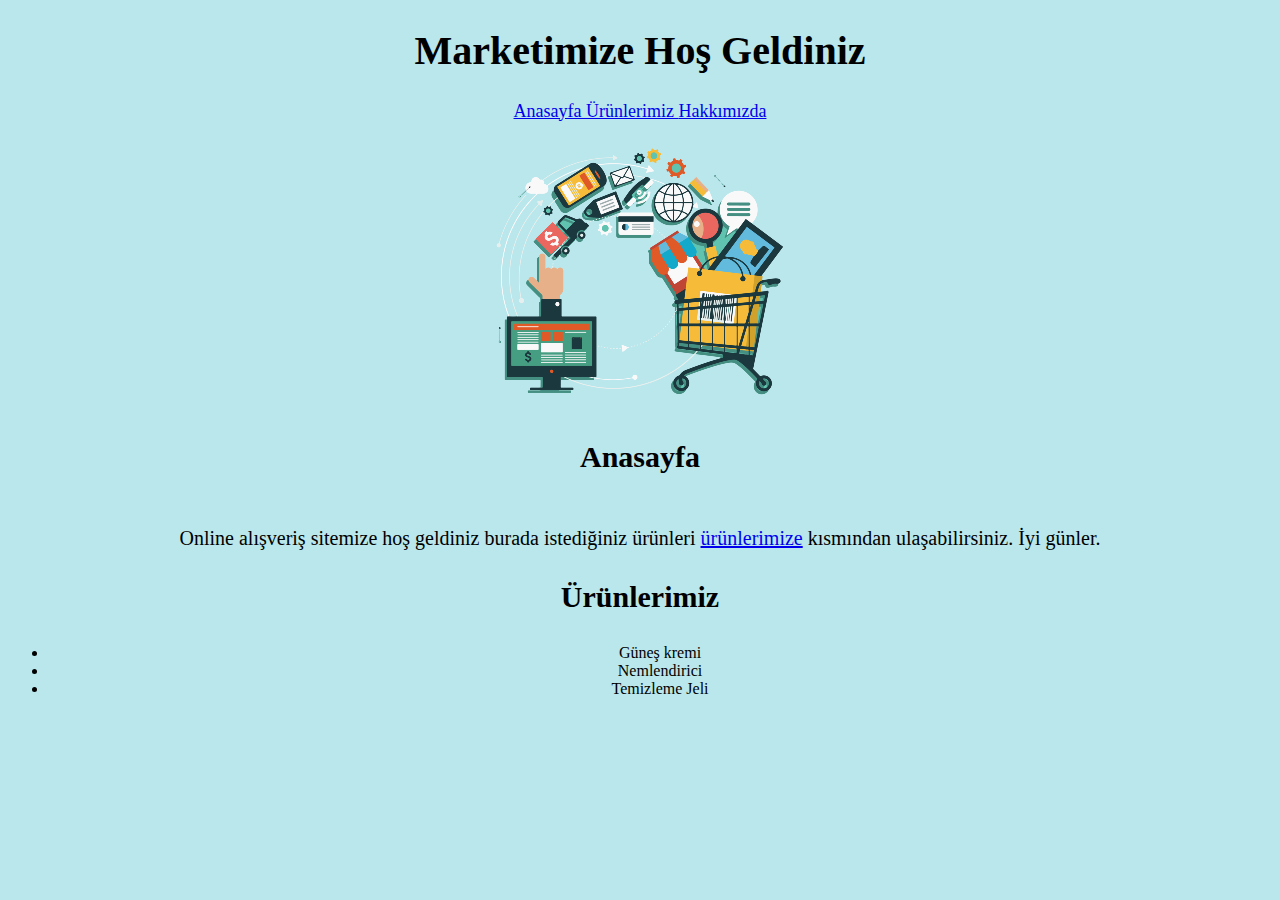
<file: marketing/index.html>
<!DOCTYPE html>
<html lang="tr">
<head>
    <meta charset="UTF-8">
    <meta name="viewport" content="width=device-width, initial-scale=1.0">
    <title>Marketing</title>
    <link rel="stylesheet" href="site.css">
</head>
<body style="text-align:center; background-color: rgb(186, 231, 236); ">
    <!--nav start-->
    <nav>
        <header>
            <h1>Marketimize Hoş Geldiniz</h1>
            <p style="font-size: 18px;">
                <a href="index.html">Anasayfa </a>
                <a href="urunler.html">Ürünlerimiz </a>
                <a href="hakkimda.html">Hakkımızda </a>
            </p>
        </header>
    </nav>
    <!--nav end-->

    <!--section start-->
    <section>
         
        <!--article start-->
        <article style="font-size: 20px;">
            <img src="img/pngwing.com (17).png" alt="market">
            <h3>Anasayfa</h3>
            <p><br>Online alışveriş sitemize hoş geldiniz burada
            istediğiniz ürünleri <a href="urunler.html">ürünlerimize</a>
            kısmından ulaşabilirsiniz. İyi günler.
        </p>
        </article>
        <article>
            <h3>Ürünlerimiz</h3>
            <ul style = "font-family: cursive;">
                <li>Güneş kremi</li>
                <li>Nemlendirici</li>
                <li>Temizleme Jeli</li>
            </ul>
        </article>
        <!--article start-->
    </section>
        <!--section end-->

    <!--footer start-->
        <!--footer yokmuş arkadaşlar gereksiz geldi-->
    <!--footer end-->
</body>
</html>
</file>
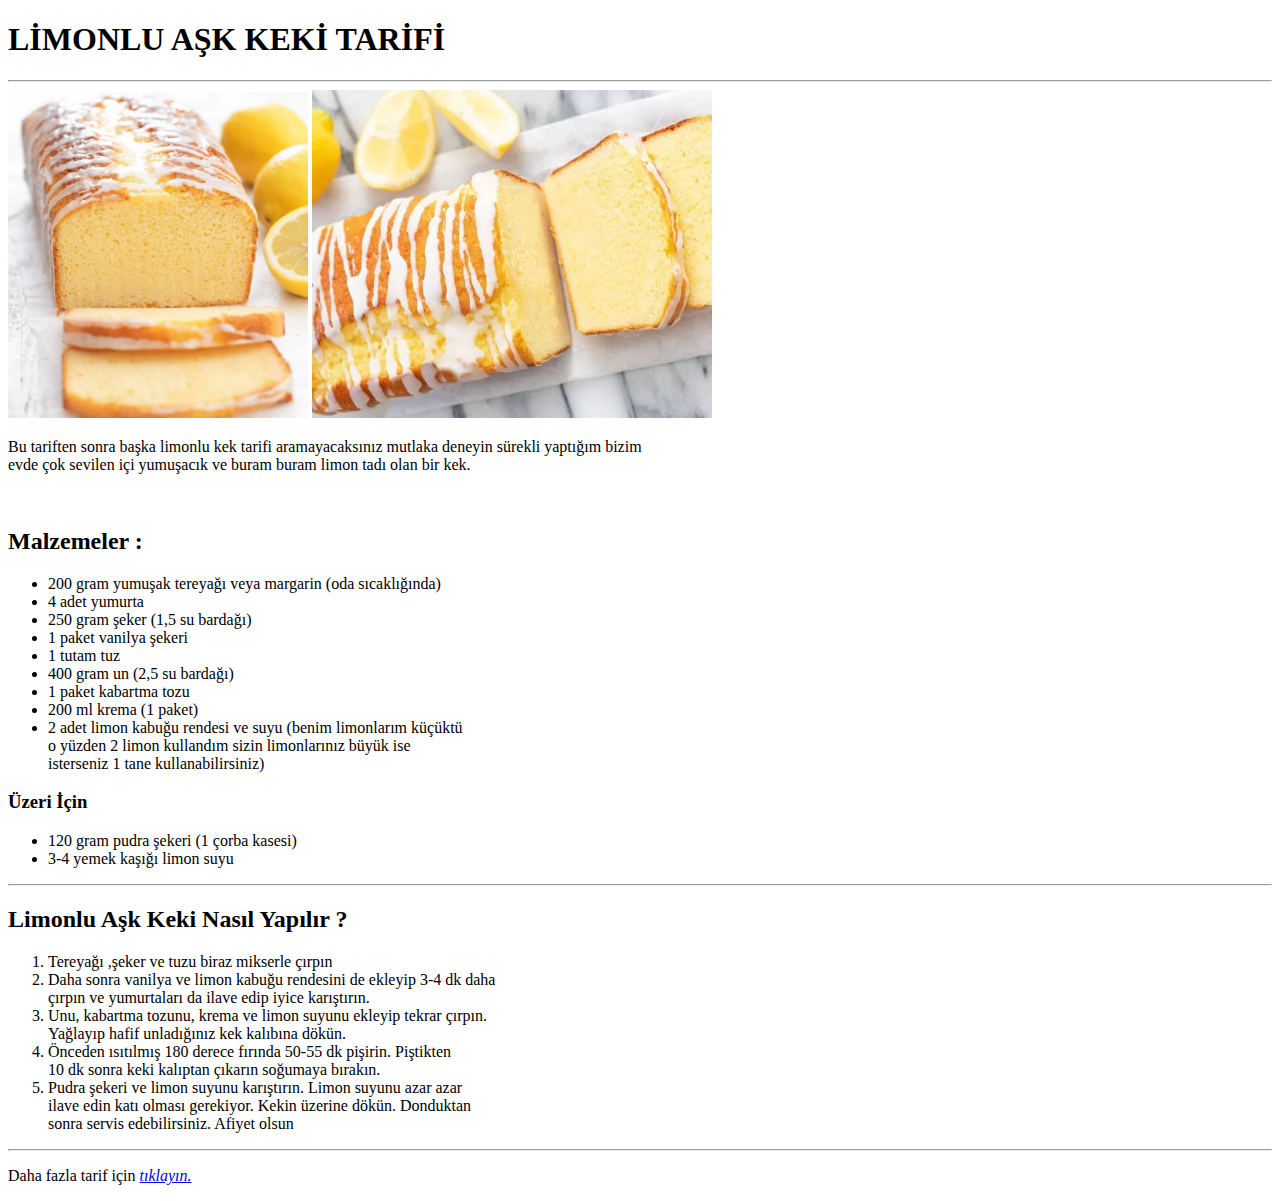
<file: tarif sitesi/index.html>
<!DOCTYPE html>
<html lang="tr">
<head>
    <meta charset="UTF-8">
    <meta name="viewport" content="width=device-width, initial-scale=1.0">
    <title>Tarifler | Limonlu Aşk Keki</title>
</head>
<body>
    <!--nav start-->
        <nav>
            <header>
                <h1>LİMONLU AŞK KEKİ TARİFİ</h1>
            </header>
        </nav>
    <!--nav end-->
        <hr>
    <!--section start-->
    <section>
        <img width="300" src="img/aGaRP_1686746908_4287.webp" alt="lim">
        <img width="400" src="img/jIuO4_1686746806_6328.webp" alt="lim">

        <p>Bu tariften sonra başka limonlu kek tarifi aramayacaksınız mutlaka deneyin sürekli yaptığım bizim
        <br> evde çok sevilen içi yumuşacık ve buram buram limon tadı olan bir kek.</p>
        <br>
        <!--article start-->
        <article>
            <h2>Malzemeler :</h2>
            <ul>
                <li>200 gram yumuşak tereyağı veya margarin (oda sıcaklığında)</li>
                <li>4 adet yumurta</li>
                <li>250 gram şeker (1,5 su bardağı)</li>
                <li>1 paket vanilya şekeri</li>
                <li>1 tutam tuz</li>
                <li>400 gram un (2,5 su bardağı)</li>
                <li>1 paket kabartma tozu</li>
                <li>200 ml krema (1 paket)</li>
                <li>2 adet limon kabuğu rendesi ve suyu (benim limonlarım küçüktü <br>
                     o yüzden 2 limon kullandım sizin limonlarınız büyük ise <br>
                     isterseniz 1 tane kullanabilirsiniz)
                </li>
            </ul>
            <h3>Üzeri İçin</h3>
            <ul>
                <li>120 gram pudra şekeri (1 çorba kasesi)</li>
                <li>3-4 yemek kaşığı limon suyu</li>
            </ul>
        </article>
        <hr>
        <!--article end-->
        <!--article start-->
        <article>
            <h2>Limonlu Aşk Keki Nasıl Yapılır ?</h2>
            <ol>
                <li>Tereyağı ,şeker ve tuzu biraz mikserle çırpın</li>
                <li>Daha sonra vanilya ve limon kabuğu rendesini de ekleyip 3-4 dk daha
                    <br> çırpın ve yumurtaları da ilave edip iyice karıştırın.</li>
                <li>Unu, kabartma tozunu, krema ve limon suyunu ekleyip tekrar çırpın.
                    <br> Yağlayıp hafif unladığınız kek kalıbına dökün.</li>
                <li>Önceden ısıtılmış 180 derece fırında 50-55 dk pişirin. Piştikten
                    <br> 10 dk sonra keki kalıptan çıkarın soğumaya bırakın.</li>
                <li>Pudra şekeri ve limon suyunu karıştırın. Limon suyunu azar azar
                    <br> ilave edin katı olması gerekiyor. Kekin üzerine dökün. Donduktan
                    <br> sonra servis edebilirsiniz. Afiyet olsun </li>
            </ol>
        </article>
        <!--article end-->
    </section>
        <!--section end-->
        <hr>

    <!--footer start-->
    <p>Daha fazla tarif için <a href="https://www.nefisyemektarifleri.com/" target="_blank"><em>tıklayın.</em></a></p>
    <!--footer end-->
</body>
</html>
</file>
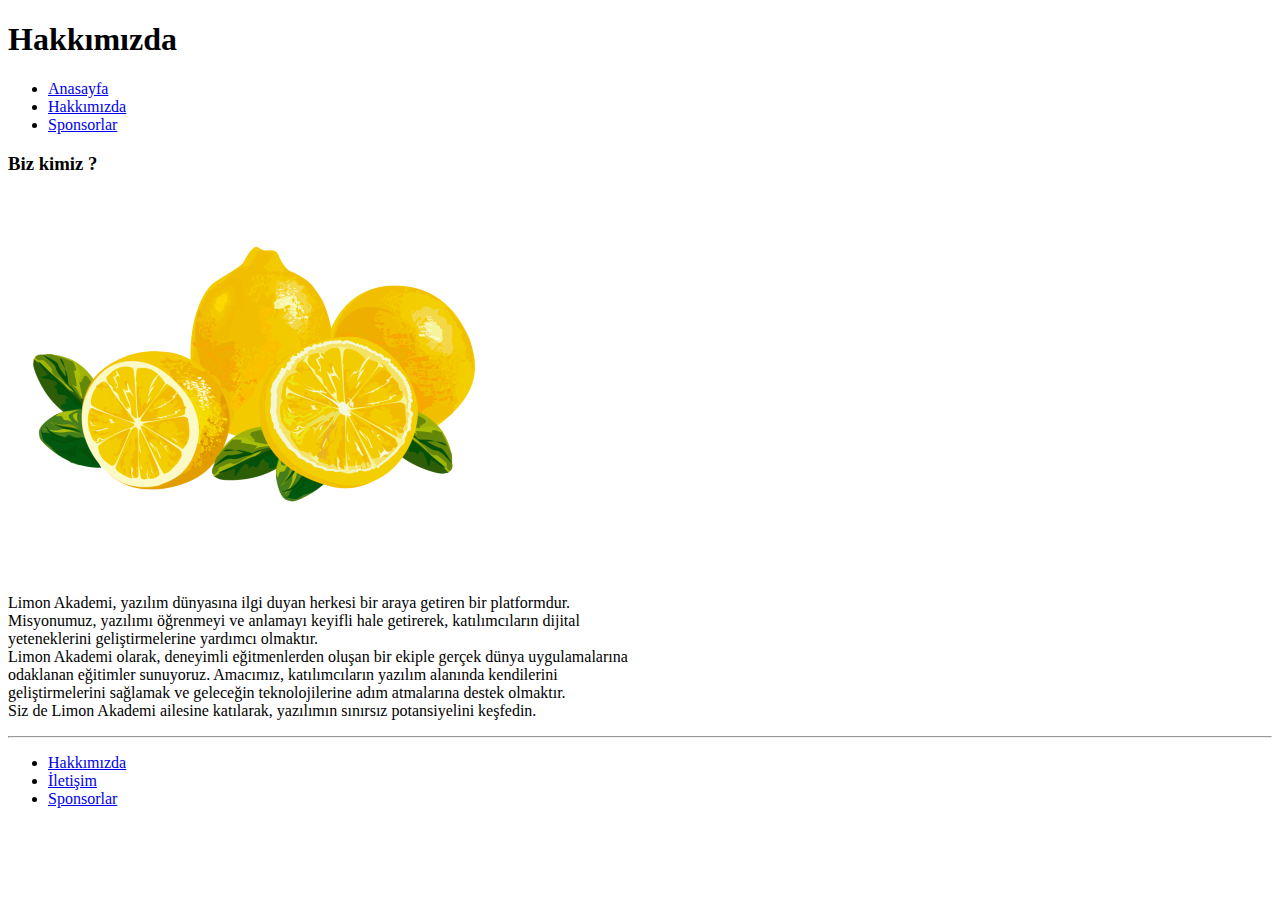
<file: bolum sonu calismasi/hakkimizda.html>
<!DOCTYPE html>
<html lang="en">
<head>
    <meta charset="UTF-8">
    <meta name="viewport" content="width=device-width, initial-scale=1.0">
    <title>Akademi | Hakkımızda</title>
</head>
<body>
    <!--Navbar start-->
    <header>
        <h1><strong>Hakkımızda </strong></h1>
        <nav>
            <ul>
                <li>
                    <a href="index.html">Anasayfa</a>
                </li>
                <li>
                    <a href="hakkimizda.html">Hakkımızda</a>
                </li>
                <li>
                    <a href="sponsorlar.html">Sponsorlar</a>
                </li>
            </ul>
        </nav>
    </header>
    <!--Navbar end-->

    <!--Section start-->
        <h3>Biz kimiz ?</h3>
        <!--Articles start-->
        <article>
            <img src="img/pngwing.com (8).png" alt="limon">
            <p>
             <br>   Limon Akademi, yazılım dünyasına ilgi duyan herkesi bir araya getiren bir platformdur. 
             <br>   Misyonumuz, yazılımı öğrenmeyi ve anlamayı keyifli hale getirerek, katılımcıların dijital 
             <br>    yeteneklerini geliştirmelerine yardımcı olmaktır.

            <br>    Limon Akademi olarak, deneyimli eğitmenlerden oluşan bir ekiple gerçek dünya uygulamalarına 
            <br>    odaklanan eğitimler sunuyoruz. Amacımız, katılımcıların yazılım alanında kendilerini 
            <br>    geliştirmelerini sağlamak ve geleceğin teknolojilerine adım atmalarına destek olmaktır.

            <br>    Siz de Limon Akademi ailesine katılarak, yazılımın sınırsız potansiyelini keşfedin.
            </p>
        </article>
        <!--Articles end-->
    <!--Section end-->
<hr>
    <!--Footer start-->
    <footer>
        <nav>
            <ul>
                <li><a href="hakkimizda.html" target="_blank">Hakkımızda</a></li>
                <li><a href="iletisim.html" target="_blank">İletişim</a></li>
                <li><a href="sponsorlar.html" target="_blank">Sponsorlar</a></li>
            </ul>
        </nav>
    </footer>
    <!--Footer end-->
</body>
</html>
</file>
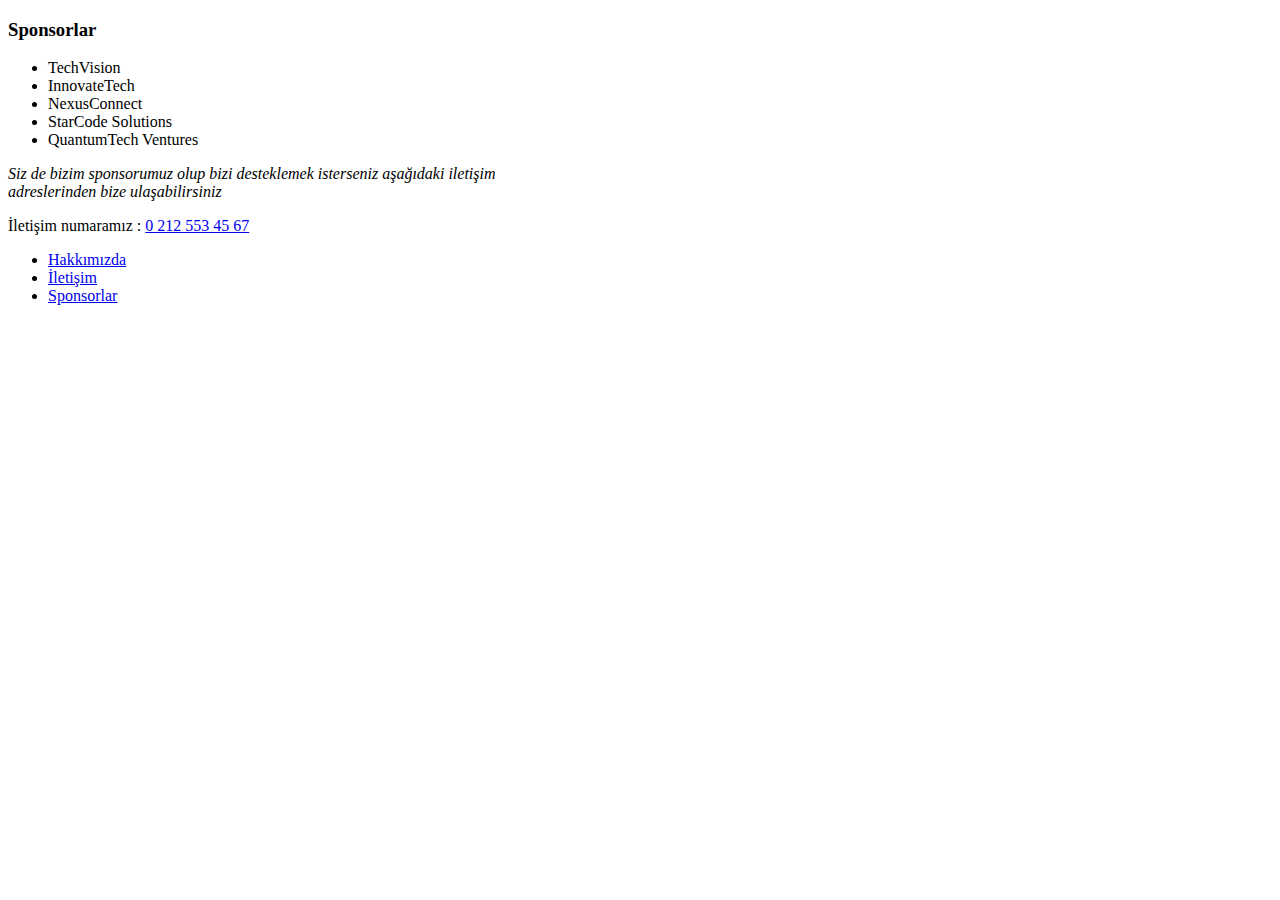
<file: bolum sonu calismasi/sponsorlar.html>
<!DOCTYPE html>
<html lang="en">
<head>
    <meta charset="UTF-8">
    <meta name="viewport" content="width=device-width, initial-scale=1.0">
    <title>Akademi | Sponsorlar</title>
</head>
<body>
    <!--nav start-->
    <header>
        <h3><strong>Sponsorlar</strong></h3>
    </header>
    <!--nav end-->

    <!--section start-->
    <section>
        <!--articles start-->
            <article>
                <ul>
                    <li>TechVision</li>
                    <li>InnovateTech</li>
                    <li>NexusConnect</li>
                    <li>StarCode Solutions</li>
                    <li>QuantumTech Ventures</li>
                </ul>

                <p><em>Siz de bizim sponsorumuz olup bizi desteklemek isterseniz aşağıdaki iletişim <br>
                    adreslerinden bize ulaşabilirsiniz
                </em></p>
                <p>İletişim numaramız : <a href="tel:02125534567">0 212 553 45 67</a></p>
            </article>
        <!--article end-->
    </section>
    <!--section end-->

    <!--footer start-->
    <footer>
        <nav>
            <ul>
                <li><a href="hakkimizda.html" target="_blank">Hakkımızda</a></li>
                <li><a href="iletisim.html" target="_blank">İletişim</a></li>
                <li><a href="sponsorlar.html" target="_blank">Sponsorlar</a></li>
            </ul>
        </nav>
    </footer>
    <!--footer end-->
</body>
</html>
</file>
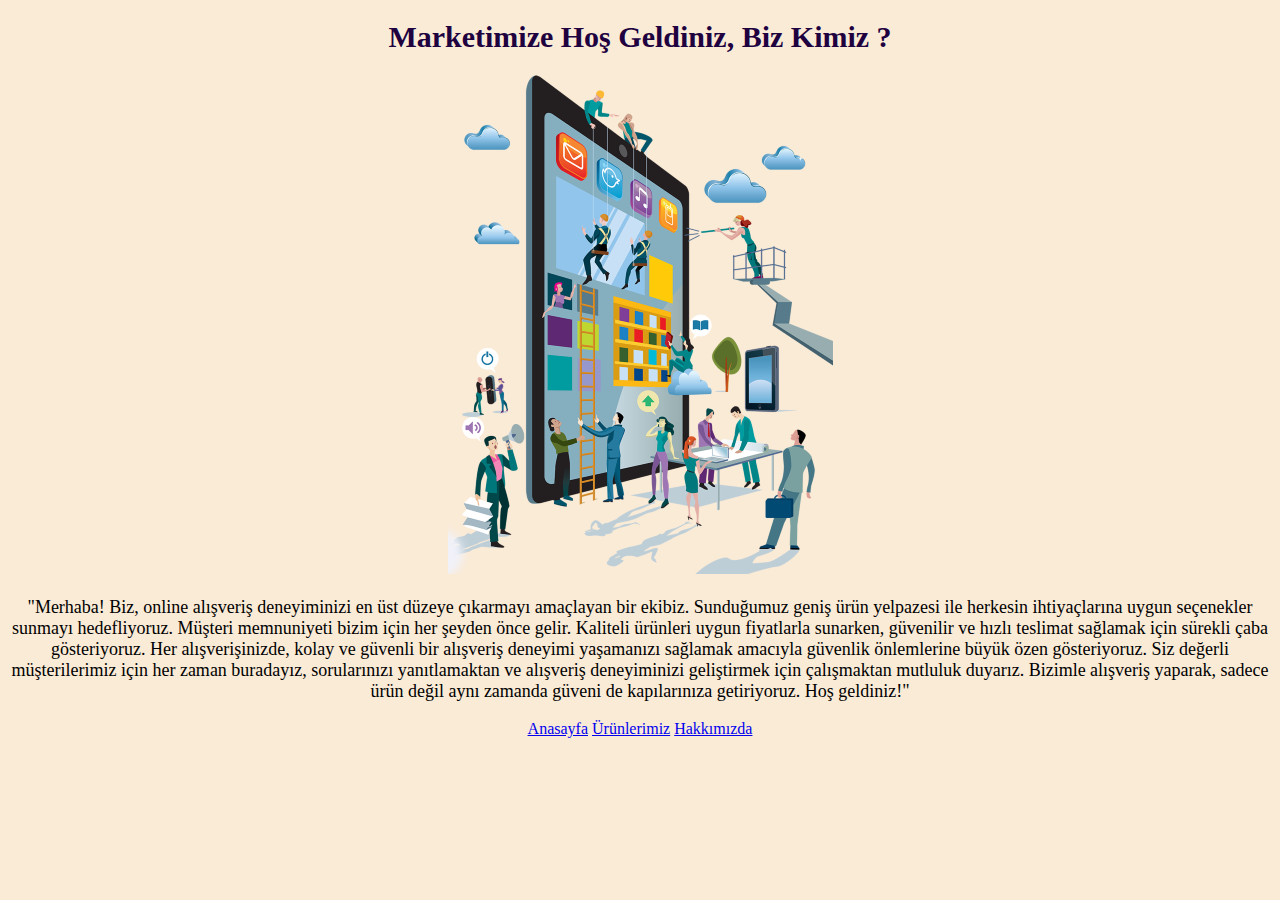
<file: marketing/hakkimda.html>
<!DOCTYPE html>
<html lang="en">
<head>
    <meta charset="UTF-8">
    <meta name="viewport" content="width=device-width, initial-scale=1.0">
    <title>Hakkımızda</title>
</head>
<body style="text-align:center; background-color: antiquewhite;">
    <!--nav start-->
    <nav>
        <header>
            <h1 style="font-family:serif;font-size: 30px;color: rgb(32, 1, 64);">Marketimize Hoş Geldiniz, Biz Kimiz ?</h1>
        </header>
    </nav>
    <!--nav end-->
    <!--section start-->
    <section>
        <!--article start-->
        <article style="font-size: 18px;">
            <img src="img/pngwing.com (18).png" alt="us">
            <p>"Merhaba! Biz, online alışveriş deneyiminizi en üst düzeye 
                çıkarmayı amaçlayan bir ekibiz. Sunduğumuz geniş ürün 
                yelpazesi ile herkesin ihtiyaçlarına uygun seçenekler 
                sunmayı hedefliyoruz. Müşteri memnuniyeti bizim için 
                her şeyden önce gelir. Kaliteli ürünleri uygun fiyatlarla
                 sunarken, güvenilir ve hızlı teslimat sağlamak için 
                 sürekli çaba gösteriyoruz. Her alışverişinizde, kolay ve
                  güvenli bir alışveriş deneyimi yaşamanızı sağlamak 
                  amacıyla güvenlik önlemlerine büyük özen gösteriyoruz. 
                  Siz değerli müşterilerimiz için her zaman buradayız, 
                  sorularınızı yanıtlamaktan ve alışveriş deneyiminizi 
                  geliştirmek için çalışmaktan mutluluk duyarız. Bizimle 
                  alışveriş yaparak, sadece ürün değil aynı zamanda 
                  güveni de kapılarınıza getiriyoruz. Hoş geldiniz!"</p>
        </article>
        <!--article end-->
    </section>
    <!--section end-->
    <!--footer start-->
    <footer>
        <p>
            <a href="index.html">Anasayfa</a>
            <a href="urunler.html">Ürünlerimiz</a>
            <a href="hakkimda.html">Hakkımızda</a>
        </p>
    </footer>
    <!--footer end-->
</body>
</html>
</file>
<file: marketing/site.css>
h1{
    font-size: 40px;
    font-family: "italic", Times, serif;
}
h3{
font-size: 30px;
font-family: "Lucida Handwriting", Times, serif;
}
</file>
